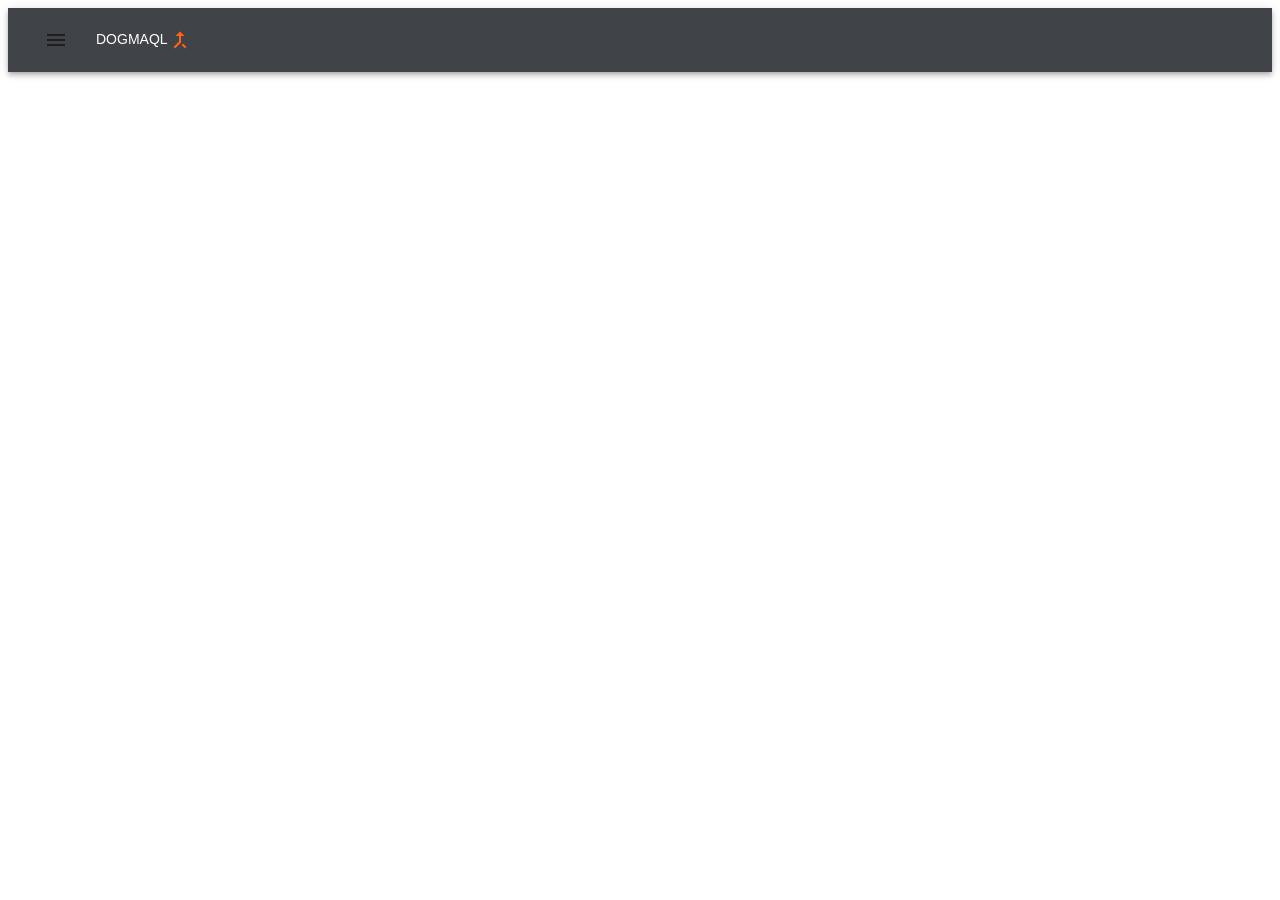
<file: index.html>
<!doctype html>

<html>
  <head>
    <meta charset="utf-8">
    <meta name="viewport" content="width=device-width, initial-scale=1, shrink-to-fit=no">
    <meta content="author" description="Justo Labs">
    <title>DogmaQL | An easy and complete database language</title>
    <link href="/stylesheets/style.css" rel="stylesheet">

    <!-- Global site tag (gtag.js) - Google Analytics -->
    <script async src="https://www.googletagmanager.com/gtag/js?id=UA-112915282-1"></script>
    <script>
      window.dataLayer = window.dataLayer || [];
      function gtag(){dataLayer.push(arguments);}
      gtag('js', new Date());

      gtag('config', 'UA-112915282-1');
    </script>
  </head>

  <body>
    <div id="app">
    <script src="/scripts/app-bundle.js" type="text/javascript" defer></script>
  </body>
</html>
</file>
<file: stylesheets/style.css>
@font-face {
  font-family: 'Gruppo';
  font-style: normal;
  font-weight: 400;
  src: local('Gruppo'), url(https://fonts.gstatic.com/s/gruppo/v8/WwkfxPmzE06v_ZW1XnrE.ttf) format('truetype');
}
.brand {
  color: #FF6315;
}
body {
  font-family: "Gruppo";
}
a {
  text-decoration: none;
}
h2,
h3 {
  color: #FF6315;
}
h1 {
  font-weight: bold;
}
.features {
  padding: 20px;
}
.feature {
  border-style: none;
  max-width: 415px;
  max-height: 240px;
  text-align: center;
}
.feature .content {
  height: 140px;
  align-items: center;
}
.feature a {
  color: #FF6315;
}
.feature svg {
  color: #FF6315;
}
.doc a {
  color: #FF6315;
}
.doc h3 {
  font-style: italic;
}
</file>
